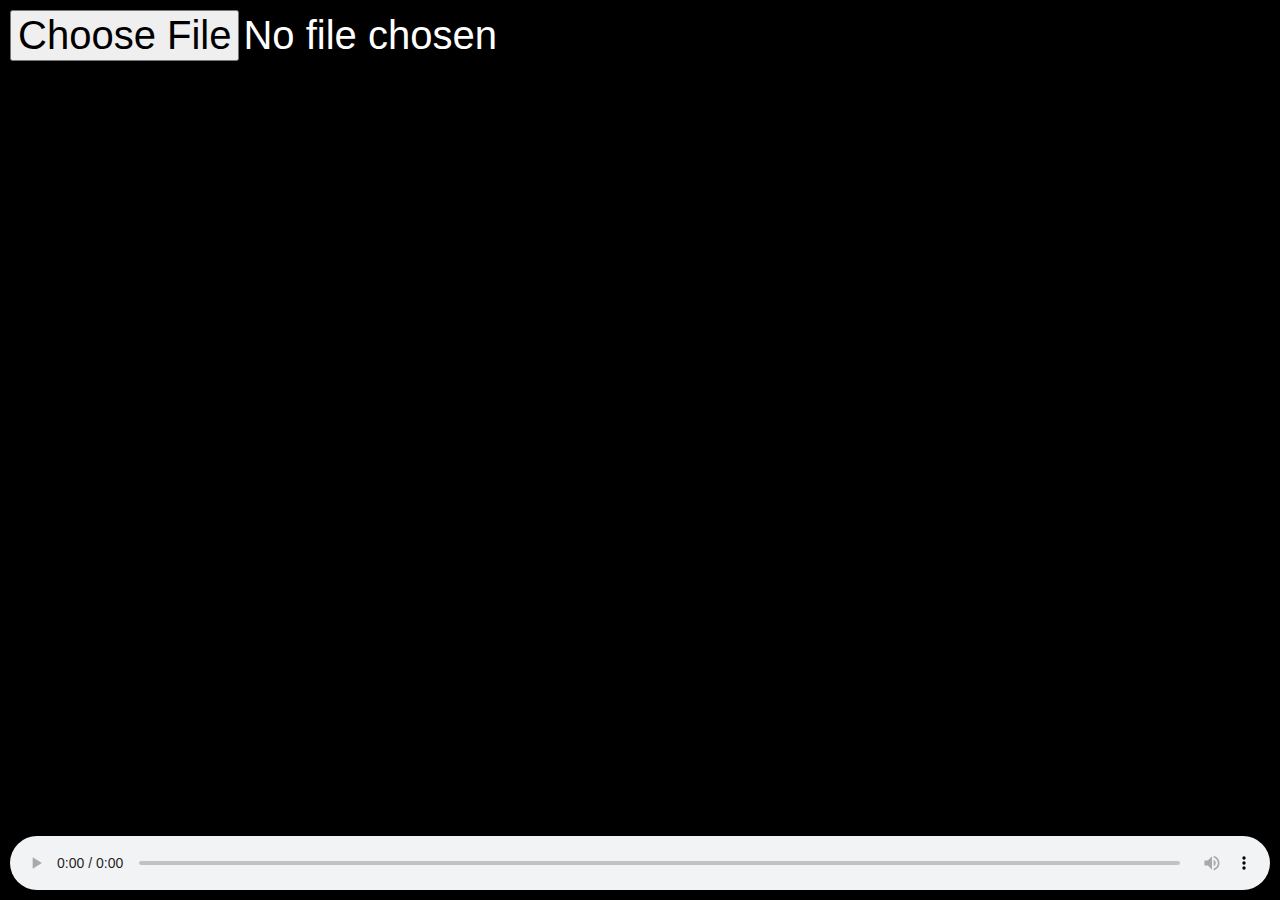
<file: audio-visualizer.html>
<!DOCTYPE html>
<html lang="en" >
<head>
  <meta charset="UTF-8">
  <title>SPI LAB - JS Audio Visualizer</title>
  <link rel="stylesheet" href="./style.css">

</head>
<body>
<!-- partial:index.partial.html -->
<div id="content">
  <input type="file" id="thefile" accept="audio/*" />
  <canvas id="canvas"></canvas>
  <audio id="audio" controls></audio>
</div>
<!-- partial -->
  <script  src="./script.js"></script>

</body>
</html>
</file>
<file: style.css>
#thefile {
  position: fixed;
  top: 10px;
  left: 10px;
  z-index: 100;
  color:white;
  font-size: 40px;
}

#canvas {
  position: fixed;
  left: 0;
  top: 0;
  width: 100%;
  height: 75%;
  background:black;
}
.hr{
    height:2px;
    width:100%;
  color:white;
  background-color:white;
}

audio {
  position: fixed;
  left: 10px;
  bottom: 10px;
  width: calc(100% - 20px);
  height: 10%;
  font-size:30px;
}
*{
  background-color :black; 
  }
body{background:black;}
</file>
